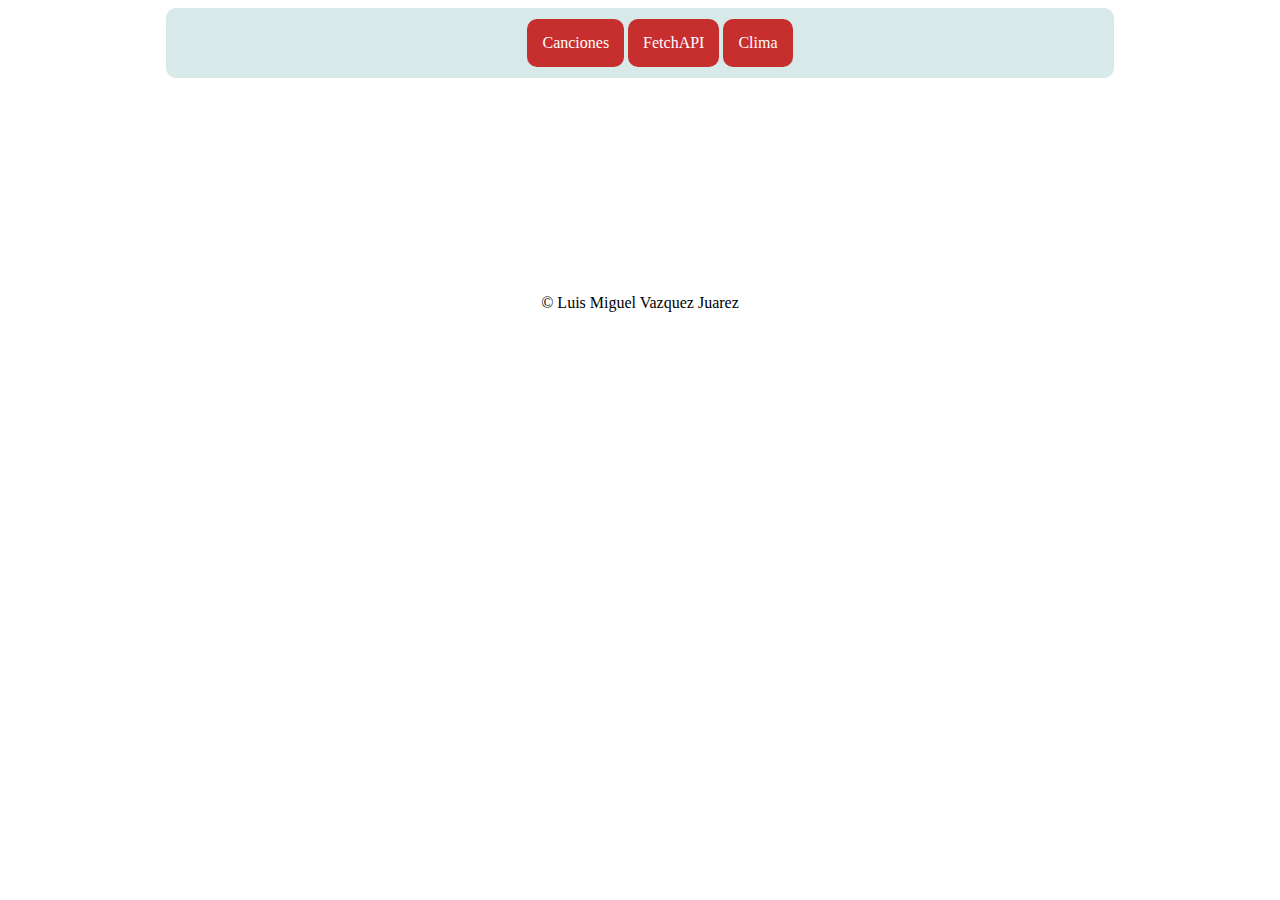
<file: index.html>
<!DOCTYPE html>
<html lang="en">
<head>
    <meta charset="UTF-8">
    <meta name="viewport" content="width=device-width, initial-scale=1.0">
    <link rel="stylesheet" href="styles.css">
    <title>Fetch & Proyectos API</title>
</head>
    <header>
        <div class="container">
            <ul>
                <a href="37-PROYECTO-BuscarCanciones/index.html">Canciones</a>
                <a href="35-FetchAPI/index.html">FetchAPI</a>
                <a href="36-PROYECTO-Clima/index.html">Clima</a>
            </ul>
        </div>
    </header>

    <footer>
        <div>       
            <p>&copy; Luis Miguel Vazquez Juarez</p>
        </div>
  </footer>
</html>
</file>
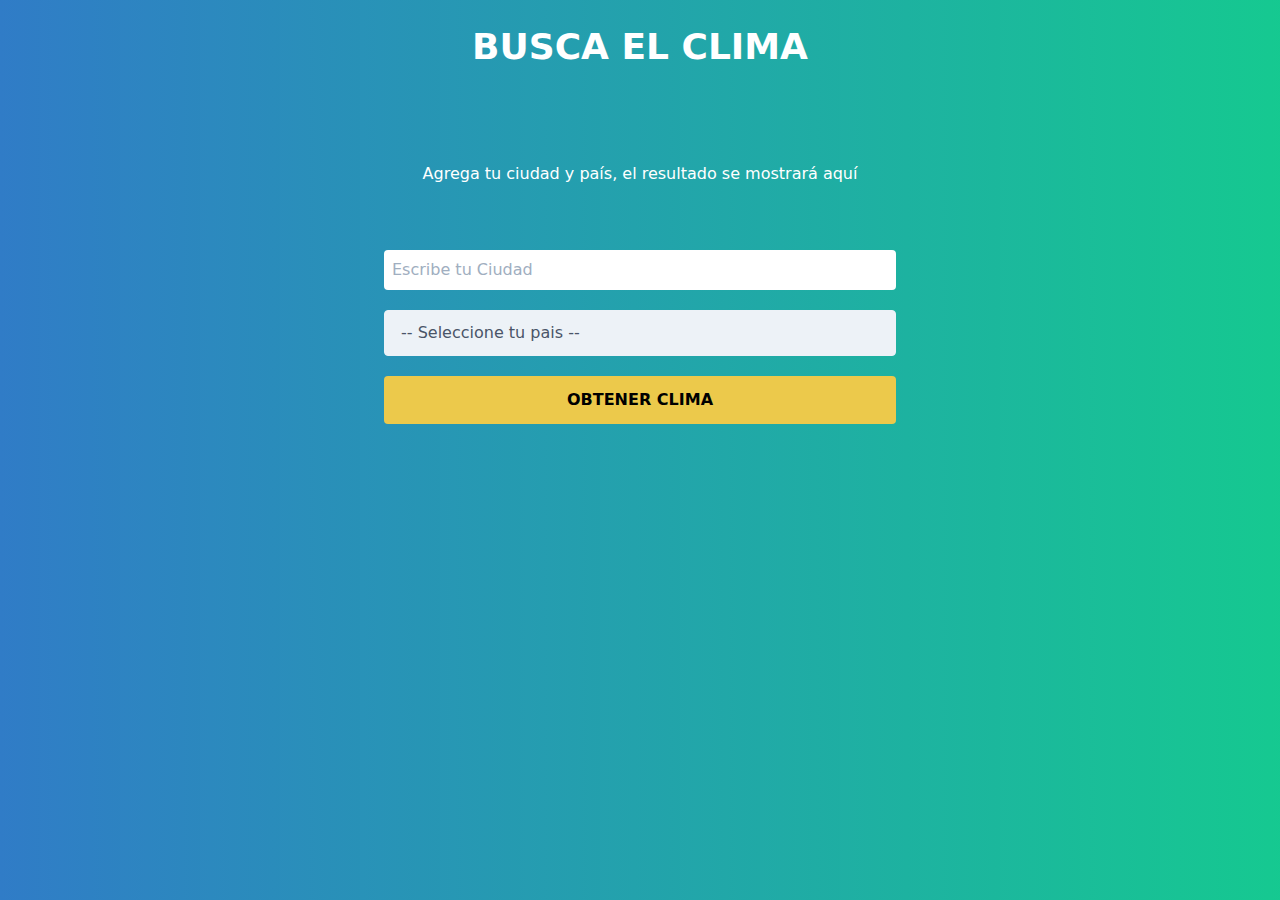
<file: 36-PROYECTO-Clima/index.html>
<!DOCTYPE html>
<html lang="en">
<head>
    <meta charset="UTF-8">
    <meta name="viewport" content="width=device-width, initial-scale=1.0">
    <title>Clima - JavaScript Moderno</title>

    <link href="css/styles.css" rel="stylesheet">
    <link href="css/tailwind.min.css" rel="stylesheet">
</head>
<body>

    <div class="container mx-auto ">
        <h1 id="titulo" class="text-4xl mt-5 text-white font-bold uppercase text-center">Busca el Clima</h1>
        <div class="max-w-lg mx-auto ">

            <div class="p-6 mt-10">
                <div id="resultado">
                    <p class="text-center text-white mt-6">Agrega tu ciudad y país, el resultado se mostrará aquí</p>
                </div>
            </div>
            
            <form id="formulario" class="mt-10 " action="#" method="POST">
                <div class="mt-5">
                    <input 
                        type="text" 
                        name="ciudad"
                        id="ciudad"
                        placeholder="Escribe tu Ciudad"
                        class="w-full p-2 rounded"
                    />
                </div>
                <div class="mt-5">
                    <select 
                        class="block appearance-none w-full bg-gray-200 border border-gray-200 text-gray-700 py-3 px-4 pr-8 rounded leading-tight focus:outline-none focus:bg-white focus:border-gray-500" 
                        id="pais"
                    >
                        <option disabled selected value="">-- Seleccione tu pais --</option>
                        <option value="AR">Argentina</option>
                        <option value="CO">Colombia</option>
                        <option value="CR">Costa Rica</option>
                        <option value="ES">España</option>
                        <option value="US">Estados Unidos</option>
                        <option value="MX">México</option>
                        <option value="PE">Perú</option>
                    </select>
                </div>

                <input 
                    type="submit"
                    class="mt-5 w-full bg-yellow-500 p-3  uppercase font-bold cursor-pointer rounded"
                    value="Obtener Clima"
                />

            </form>

     
        </div>
    </div>

    <script src="js/app.js"></script>
</body>
</html>
</file>
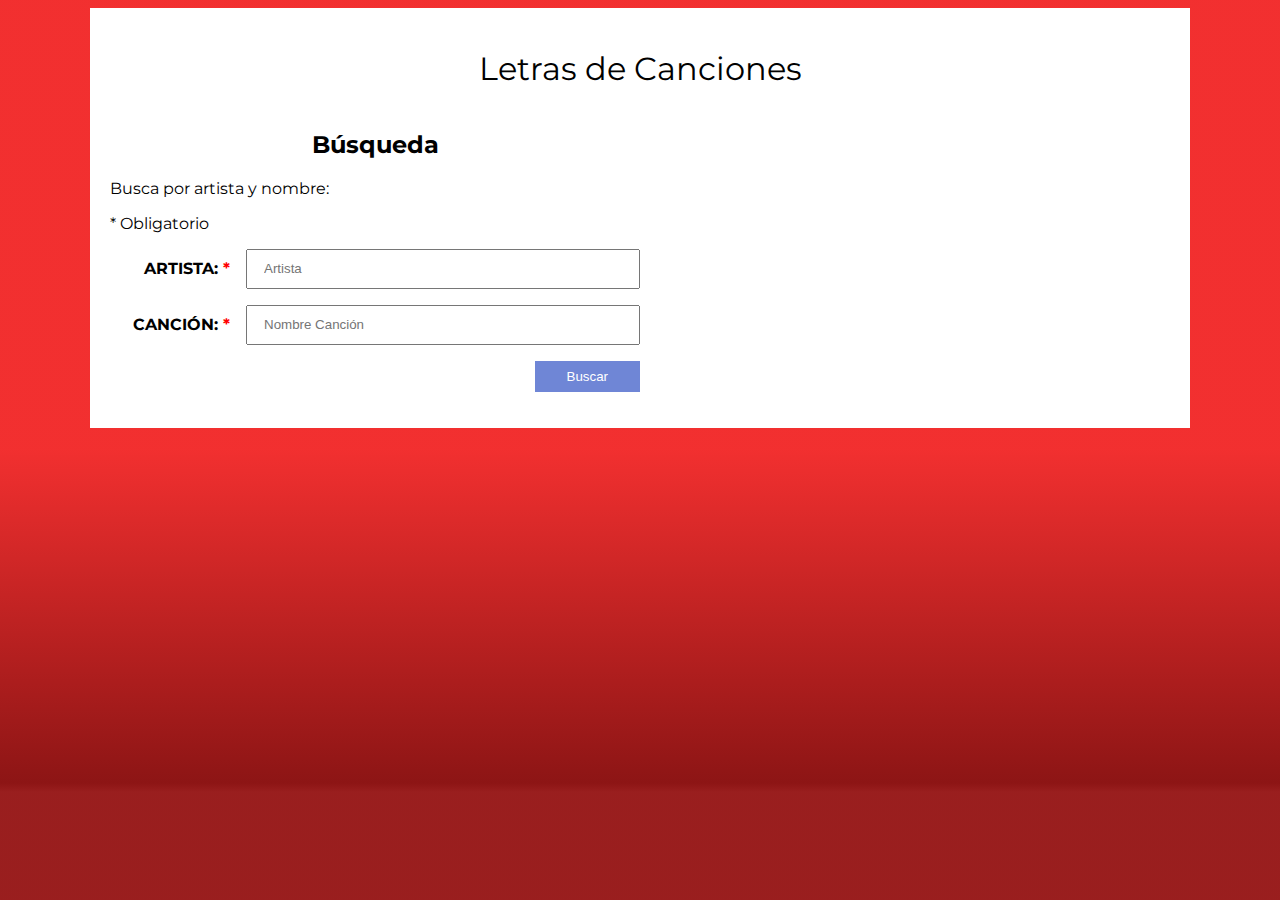
<file: 37-PROYECTO-BuscarCanciones/index.html>
<!DOCTYPE html>
<html lang="en">
<head>
    <meta charset="UTF-8">
    <meta name="viewport" content="width=device-width, initial-scale=1.0">
    <meta http-equiv="X-UA-Compatible" content="ie=edge">
    <title>Buscador de Letras - JSModerno</title>
    <link rel="stylesheet" href="https://necolas.github.io/normalize.css/8.0.0/normalize.css">
    <link href="https://fonts.googleapis.com/css?family=Montserrat:400,700,900" rel="stylesheet">
    <link rel="stylesheet" href="css/style.css">
</head>
<body>

    <main id="contenido" class="contenido">
            <h1>Letras de Canciones</h1>
            <div class="contenedor">
                    <div id="buscar" class="buscar">
                            <h2>Búsqueda</h2>
                            <p>Busca por artista y nombre:</p>
                            <p><span> * </span>Obligatorio</p>
                            <form action="#" id="formulario-buscar">
                                <div class="input">
                                    <label for="artista">Artista: <span>*</span></label>
                                    <input type="text" id="artista" placeholder="Artista">
                                </div>
                                <div class="input">
                                    <label for="cancion">Canción: <span>*</span></label>
                                    <input type="text" id="cancion" placeholder="Nombre Canción">
                                </div>

                                <div class="input enviar">
                                    <input type="submit" value="Buscar">
                                </div>
                            </form>
                    </div>
                    
                    <div class="letra-resultado">
                            <h2></h2>
                            <div id="resultado"></div>
                    </div>
                    <div id="mensajes"></div>
            </div>
    </main>

    
    <script src="js/app.js" type="module"></script>
</body>
</html>
</file>
<file: styles.css>
html {
    font-size:100%; /* normal 16px */
}

.container {
    margin: 0 auto;
    width: 75%;
    height: 70px;
    display: flex;
    justify-content: center;
    align-items: center;
    background: rgb(216, 233, 233);
    position: relative;
    border-radius: 10px;
}
a {
    text-decoration: none;
	padding: 15px;
	display: inline-block;
	margin: 15px 0;
	background: rgb(199, 46, 46);
	color:#fff;
	border-radius: 10px;
	border:none;
}
a:hover {
	text-decoration: none;
	background: rgb(192, 30, 30);
}

footer {
    margin: 200px auto;
    width: 100%;
    display: flex;
    justify-content: center;
    align-items: center;
}
</file>
<file: 36-PROYECTO-Clima/css/styles.css>
html {
    background: #43cea2;  /* fallback for old browsers */
    background: -webkit-linear-gradient(to right, #3075bb, #0ed898e7);  /* Chrome 10-25, Safari 5.1-6 */
    background: linear-gradient(to right, #307cc7, #06c589ef); /* W3C, IE 10+/ Edge, Firefox 16+, Chrome 26+, Opera 12+, Safari 7+ */
    
}


.sk-fading-circle {
    margin: 100px auto;
    width: 40px;
    height: 40px;
    position: relative;
  }
  
  .sk-fading-circle .sk-circle {
    width: 100%;
    height: 100%;
    position: absolute;
    left: 0;
    top: 0;
  }
  
  .sk-fading-circle .sk-circle:before {
    content: '';
    display: block;
    margin: 0 auto;
    width: 15%;
    height: 15%;
    background-color: white;
    border-radius: 100%;
    -webkit-animation: sk-circleFadeDelay 1.2s infinite ease-in-out both;
            animation: sk-circleFadeDelay 1.2s infinite ease-in-out both;
  }
  .sk-fading-circle .sk-circle2 {
    -webkit-transform: rotate(30deg);
        -ms-transform: rotate(30deg);
            transform: rotate(30deg);
  }
  .sk-fading-circle .sk-circle3 {
    -webkit-transform: rotate(60deg);
        -ms-transform: rotate(60deg);
            transform: rotate(60deg);
  }
  .sk-fading-circle .sk-circle4 {
    -webkit-transform: rotate(90deg);
        -ms-transform: rotate(90deg);
            transform: rotate(90deg);
  }
  .sk-fading-circle .sk-circle5 {
    -webkit-transform: rotate(120deg);
        -ms-transform: rotate(120deg);
            transform: rotate(120deg);
  }
  .sk-fading-circle .sk-circle6 {
    -webkit-transform: rotate(150deg);
        -ms-transform: rotate(150deg);
            transform: rotate(150deg);
  }
  .sk-fading-circle .sk-circle7 {
    -webkit-transform: rotate(180deg);
        -ms-transform: rotate(180deg);
            transform: rotate(180deg);
  }
  .sk-fading-circle .sk-circle8 {
    -webkit-transform: rotate(210deg);
        -ms-transform: rotate(210deg);
            transform: rotate(210deg);
  }
  .sk-fading-circle .sk-circle9 {
    -webkit-transform: rotate(240deg);
        -ms-transform: rotate(240deg);
            transform: rotate(240deg);
  }
  .sk-fading-circle .sk-circle10 {
    -webkit-transform: rotate(270deg);
        -ms-transform: rotate(270deg);
            transform: rotate(270deg);
  }
  .sk-fading-circle .sk-circle11 {
    -webkit-transform: rotate(300deg);
        -ms-transform: rotate(300deg);
            transform: rotate(300deg); 
  }
  .sk-fading-circle .sk-circle12 {
    -webkit-transform: rotate(330deg);
        -ms-transform: rotate(330deg);
            transform: rotate(330deg); 
  }
  .sk-fading-circle .sk-circle2:before {
    -webkit-animation-delay: -1.1s;
            animation-delay: -1.1s; 
  }
  .sk-fading-circle .sk-circle3:before {
    -webkit-animation-delay: -1s;
            animation-delay: -1s; 
  }
  .sk-fading-circle .sk-circle4:before {
    -webkit-animation-delay: -0.9s;
            animation-delay: -0.9s; 
  }
  .sk-fading-circle .sk-circle5:before {
    -webkit-animation-delay: -0.8s;
            animation-delay: -0.8s; 
  }
  .sk-fading-circle .sk-circle6:before {
    -webkit-animation-delay: -0.7s;
            animation-delay: -0.7s; 
  }
  .sk-fading-circle .sk-circle7:before {
    -webkit-animation-delay: -0.6s;
            animation-delay: -0.6s; 
  }
  .sk-fading-circle .sk-circle8:before {
    -webkit-animation-delay: -0.5s;
            animation-delay: -0.5s; 
  }
  .sk-fading-circle .sk-circle9:before {
    -webkit-animation-delay: -0.4s;
            animation-delay: -0.4s;
  }
  .sk-fading-circle .sk-circle10:before {
    -webkit-animation-delay: -0.3s;
            animation-delay: -0.3s;
  }
  .sk-fading-circle .sk-circle11:before {
    -webkit-animation-delay: -0.2s;
            animation-delay: -0.2s;
  }
  .sk-fading-circle .sk-circle12:before {
    -webkit-animation-delay: -0.1s;
            animation-delay: -0.1s;
  }
  
  @-webkit-keyframes sk-circleFadeDelay {
    0%, 39%, 100% { opacity: 0; }
    40% { opacity: 1; }
  }
  
  @keyframes sk-circleFadeDelay {
    0%, 39%, 100% { opacity: 0; }
    40% { opacity: 1; } 
  }
</file>
<file: 37-PROYECTO-BuscarCanciones/css/style.css>
html{
    min-height: 100%;
    box-sizing: border-box;
}
*, *:before, *:after {
    box-sizing: inherit;
}

body {
    background-image: linear-gradient(to top, #961616f6 12%, #8d1515 13%, #f01414e1 50%);
    font-family: 'Montserrat', sans-serif;
    min-height: 100%;
}
h1 {
    font-weight: 400;
    text-align: center;
}
h2 {
    text-align: center;
}

.contenido {
    background-color: white;
    max-width: 1100px;
    margin:  0 auto;
    height: 100%;
    padding: 20px;
}


@media (min-width:768px) {
    .contenedor {
        display: flex;
        flex-wrap: wrap;
    }
    .contenedor > div {
        flex: 1 0 50%;
    }
}
.formulario-busqueda p {
    text-align: center;
}
.formulario-busqueda span {
    color: red;
}

.input {
    margin-bottom: 1rem;
    display: flex;
    align-items: center;
}
.input label {
    flex: 0 0 120px;
    text-align: right;
    margin-right: 1rem;
    font-weight: 700;
    text-transform: uppercase;
}
.input span {
    color: red;
}
.input input[type="text"] {
    height: 2.5rem;
    padding: 1rem;
    display: flex;
    flex: 1;
}
.enviar {
    text-align: right;
    justify-content: flex-end!important;
}
.input input[type="submit"]{
    background-color: #6f86d6;
    padding: .5rem 2rem;
    color: white;
    align-self: flex-end;
    border:none;
    transition: background-color .3s ease-in-out;
} 
.input input[type="submit"]:hover {
    cursor: pointer;
    background-color: #384e9d;
}

.error {
    padding: 1rem;
    border: 1px solid red;
    background-color: rgb(249, 121, 121);
    color: white;
    text-align: center;
}


#resultado {
    white-space: pre-wrap;
    padding: 2rem;
}
</file>
